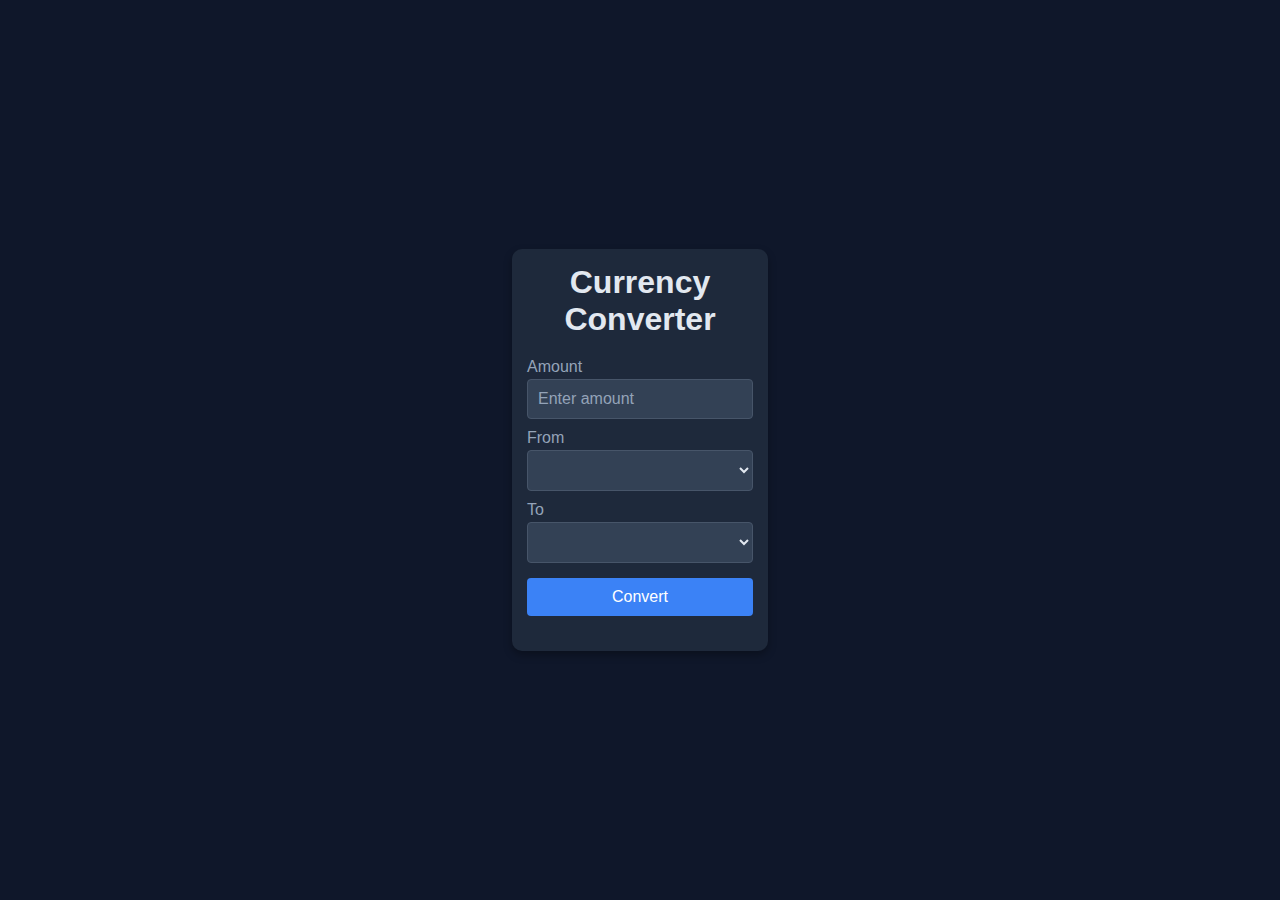
<file: 02-js-basics/Currency Converter/index.html>
<!DOCTYPE html>
<html lang="en">

<head>
    <meta charset="UTF-8">
    <meta name="viewport" content="width=device-width, initial-scale=1.0">
    <title>Currency Converter</title>
    <link rel="stylesheet" href="style.css">
    <script src="script.js" defer></script>
</head>

<body>
    <div class="container">
        <h1>Currency Converter</h1>

        <form action="input" id="input-form">
            <div class="form-group">
                <label for="amount">Amount</label>
                <input type="number" id="amount" name="amount" required placeholder="Enter amount">
            </div>
            <div class="form-group">
                <label for="from-currency">From</label>
                <select id="from-currency"></select>
            </div>
            <div class="form-group">
                <label for="to-currency">To</label>
                <select id="to-currency"></select>
            </div>
            <button type="submit">Convert</button>
        </form>
        <div id="result">
        </div>
    </div>
</body>

</html>
</file>
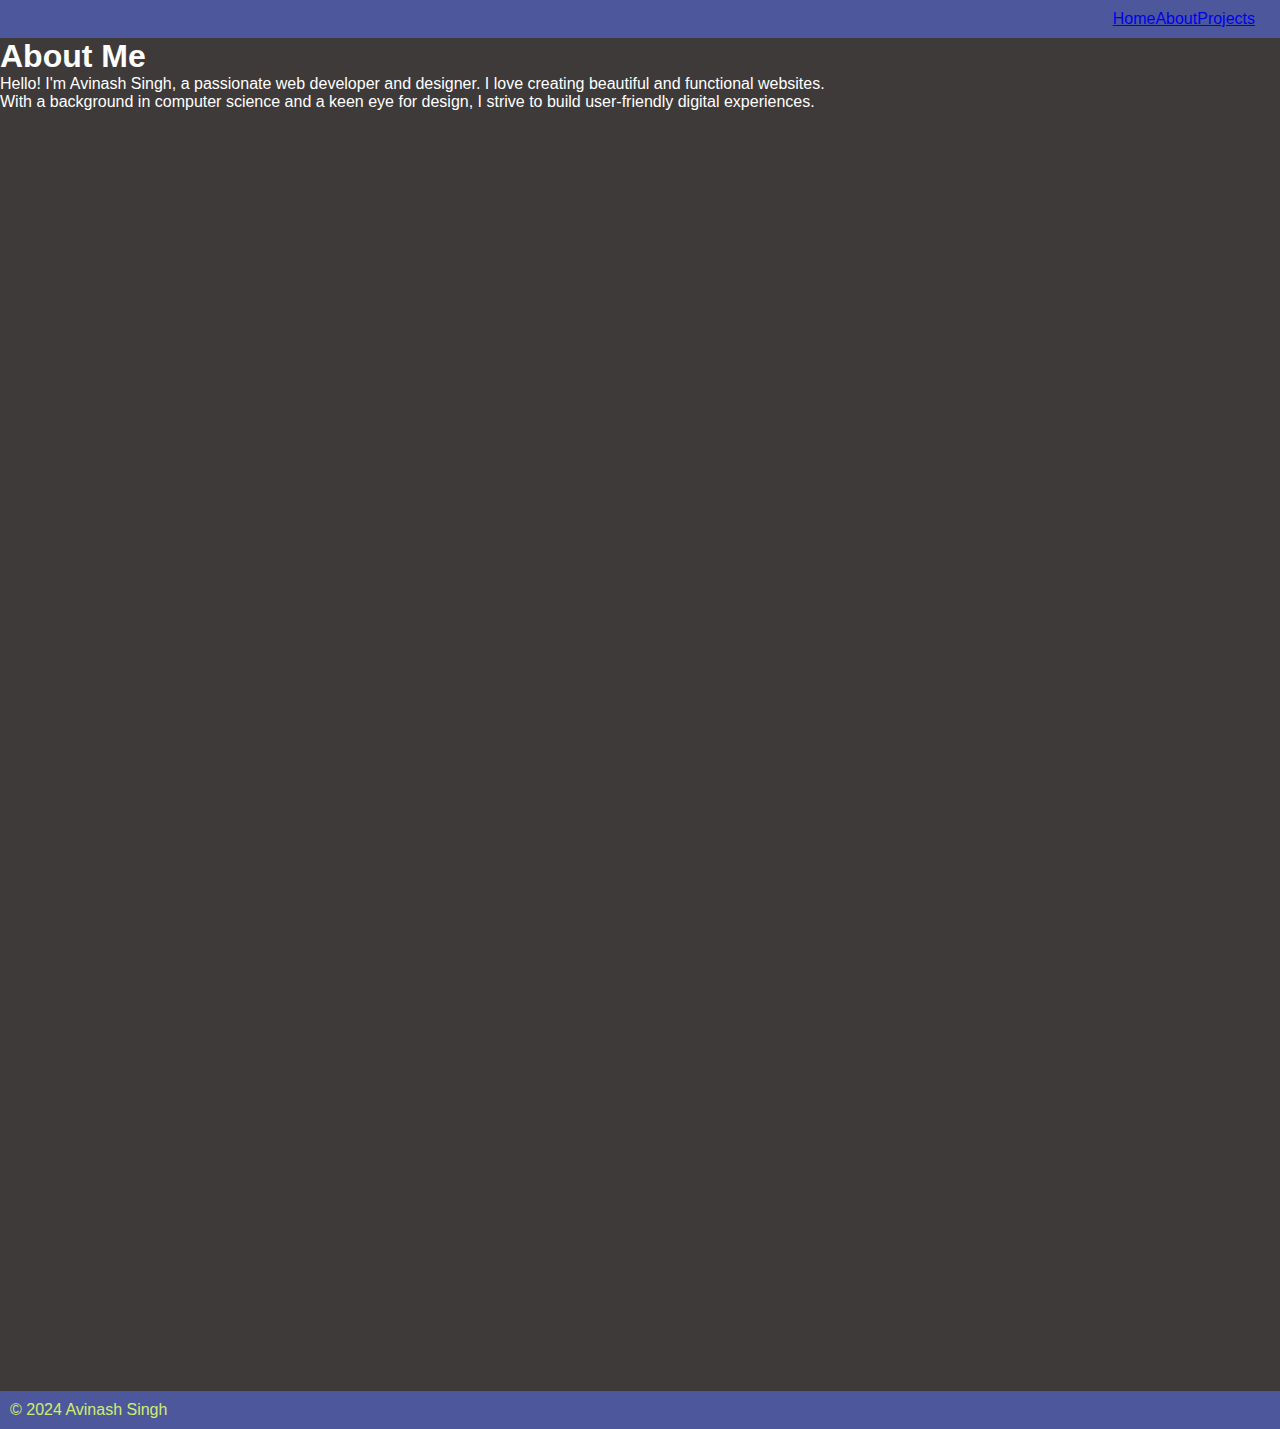
<file: 01-html-css-basics/about.html>
<!DOCTYPE html>
<html lang="en">
<head>
    <meta charset="UTF-8">
    <meta name="viewport" content="width=device-width, initial-scale=1.0">
    <title>Portfolio</title>
    <link rel="stylesheet" href="style.css">
</head>
<body>
    <nav>
    
        <a href="index.html">Home</a>
        <a href="about.html">About</a>
        <a href="project.html">Projects</a>
    
</nav>
<div class="about-section">
    <h1>About Me</h1>
    <p>Hello! I'm Avinash Singh, a passionate web developer and designer. I love creating beautiful and functional websites.</p>
    <p>With a background in computer science and a keen eye for design, I strive to build user-friendly digital experiences.</p>
</div>

<footer> © 2024 Avinash Singh  </footer>
    
</body>
</html>
</file>
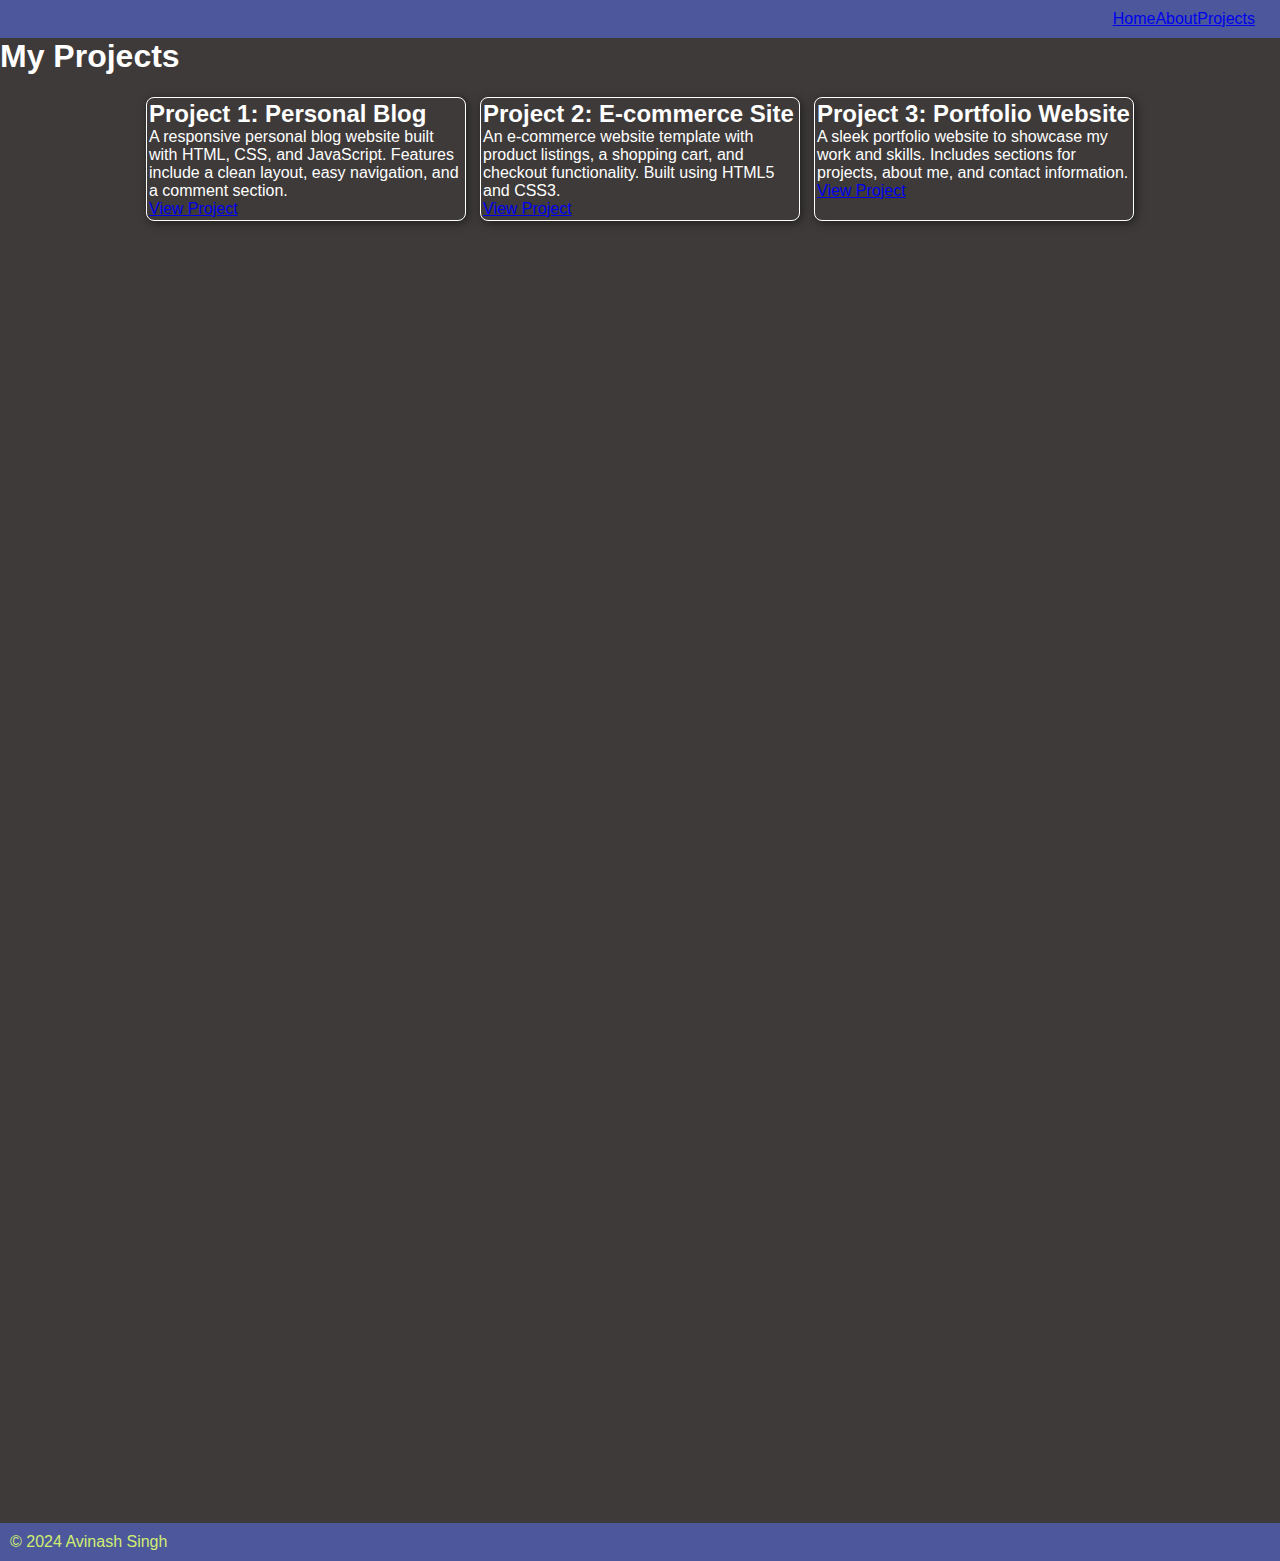
<file: 01-html-css-basics/project.html>
<!DOCTYPE html>
<html lang="en">
<head>
    <meta charset="UTF-8">
    <meta name="viewport" content="width=device-width, initial-scale=1.0">
    <title>Portfolio</title>
    <link rel="stylesheet" href="style.css">
</head>
<body>
    <nav>
    
        <a href="index.html">Home</a>
        <a href="about.html">About</a>
        <a href="project.html">Projects</a>
    
</nav>
<h1>My Projects</h1>
<div class="projects-section">
    
    <div class="project">
        <h2>Project 1: Personal Blog</h2>
        <p>A responsive personal blog website built with HTML, CSS, and JavaScript. Features include a clean layout, easy navigation, and a comment section.</p>
        <a href="#" class="btn">View Project</a>
    </div>
    <div class="project">
        <h2>Project 2: E-commerce Site</h2>
        <p>An e-commerce website template with product listings, a shopping cart, and checkout functionality. Built using HTML5 and CSS3.</p>
        <a href="#" class="btn">View Project</a>
    </div>
    <div class="project">
        <h2>Project 3: Portfolio Website</h2>
        <p>A sleek portfolio website to showcase my work and skills. Includes sections for projects, about me, and contact information.</p>
        <a href="#" class="btn">View Project</a>
    </div>
</div>

<footer> © 2024 Avinash Singh  </footer>
    
</body>
</html>
</file>
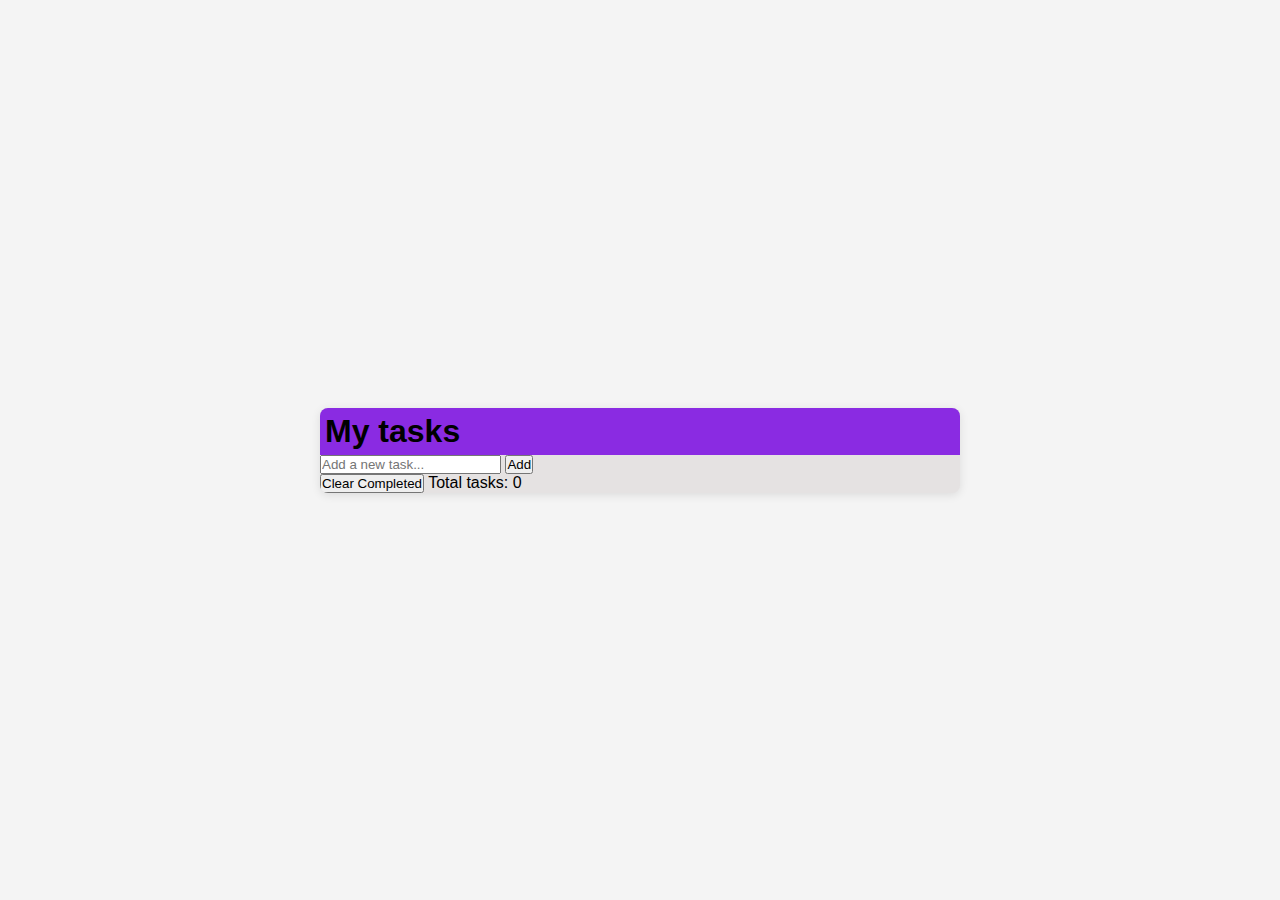
<file: 02-js-basics/todo.html>
<!DOCTYPE html>
<html lang="en">
<head>
    <meta charset="UTF-8">
    <meta name="viewport" content="width=device-width, initial-scale=1.0">
    <title>To do list</title>
    <script src="script.js" defer></script>
    <link rel="stylesheet" href="style.css">
</head>
<body>
   <div class="app">
    <div class="top">
        <h1>My tasks</h1>
    </div>
    <form action="input" id="todo-form">
        <input type="text" id="todo-input" placeholder="Add a new task..." required>
        <button type="submit">Add</button>
    </form>
    <div class="display-tasks">
        <ul id="task-list"></ul>
    </div>
    <div class="bottom">
        <button id="clear-completed">Clear Completed</button>
        <span id="task-count">Total tasks: 0</span>
    </div>
   </div>
    
</body>
</html>
</file>
<file: 02-js-basics/Currency Converter/style.css>
*{
    padding: 0;
    margin: 0;
    box-sizing: border-box;
}

:root {
  --bg-primary: #0f172a;
  --bg-secondary: #1e293b;
  --bg-input: #334155;
  --text-primary: #e2e8f0;
  --text-secondary: #94a3b8;
  --border-color: #475569;
  --accent-primary: #3b82f6;
  --accent-hover: #2563eb;
}

body {
    font-family: 'Segoe UI', Tahoma, Geneva, Verdana, sans-serif;
    background-color: var(--bg-primary);
    color: var(--text-primary);
    display: flex;
    justify-content: center;
    align-items: center;
    height: 100vh;
}

.container {
    background-color: var(--bg-secondary);
    padding: 15px;
    border-radius: 10px;
    box-shadow: 0 4px 8px rgba(0, 0, 0, 0.3);
    width: 20vw;
    
}
h1 {
    text-align: center;
    margin-bottom: 20px;
    font-size: 2rem;
}

label {
    display: block;
    margin-bottom: 3px;
    font-size: 1rem;
    color: var(--text-secondary);
}

input, select {
    width: 100%;
    padding: 10px;
    margin-bottom: 10px;
    border: 1px solid var(--border-color);
    border-radius: 4px;
    background-color: var(--bg-input);
    color: var(--text-primary);
    font-size: 1rem;
}
input:focus, select:focus {
    outline: none;
    border-color: var(--accent-primary);
    box-shadow: 0 0 0 2px rgba(59, 130, 246, 0.2);

}
input::placeholder {
    color: var(--text-secondary);
}
button {
    width: 100%;
    padding: 10px;
    margin-top: 5px;
    background-color: var(--accent-primary);
    border: none;
    border-radius: 4px;
    color: white;
    font-size: 1rem;
    cursor: pointer;
    transition: background-color 0.3s ease;
}

button:hover {
    background-color: var(--accent-hover);
    transform: translateY(-2px);
    transition: background-color 0.3s ease;

}
#result {
  margin-top: 20px;
  text-align: center;
  font-size: 1.2rem;
  color: var(--text-primary);
}
</file>
<file: 01-html-css-basics/style.css>
*{
    padding:0;
    margin:0;
    box-sizing: border-box;
}

body{
    font-family: Arial, Helvetica, sans-serif;
    background-color: #3e3a3a;
    color: white;
    display: flex;
    flex-direction: column;
}
nav{
    background-color: #4c589b;
    padding: 10px;  
    color: rgb(208, 237, 112);
    display: flex;
    font-family: 'Gill Sans', 'Gill Sans MT', Calibri, 'Trebuchet MS', sans-serif;
    justify-content: right;
    padding-right: 25px;
}

footer{
    background-color: #4c589b;
    padding: 10px;  
    color: rgb(208, 237, 112);
    display: flex;
    font-family: 'Gill Sans', 'Gill Sans MT', Calibri, 'Trebuchet MS', sans-serif;;
    margin-top:100vw;
}


.projects-section{
    display: flex;
    flex-wrap: wrap;
    justify-content: center;
    gap: 10px;
    padding: 20px;
}

.project{
    margin: 2px;
    padding: 2px;
    border: 1px solid white;
    width: 25vw;
    border-radius: 8px;
    box-shadow: 2px 2px 10px rgba(0,0,0,0.5);
}
</file>
<file: 02-js-basics/style.css>
*{
    box-sizing: border-box;
    margin: 0;
    padding: 0;
    font-family: Arial, sans-serif;
}

body{
    background-color: #f4f4f4;
    display: flex;
    justify-content: center;
    align-items: center;
    height: 100vh;
}

.app{
    background: rgb(229, 226, 226);
    padding: 0px;
    border-radius: 8px;
    box-shadow: 0 2px 10px rgba(0,0,0,0.1);
    width: 50vw;
    display: flex;
    flex-direction: column;
    overflow: hidden;
}

.top{
    background-color: blueviolet;
    padding: 5px;
}
</file>
